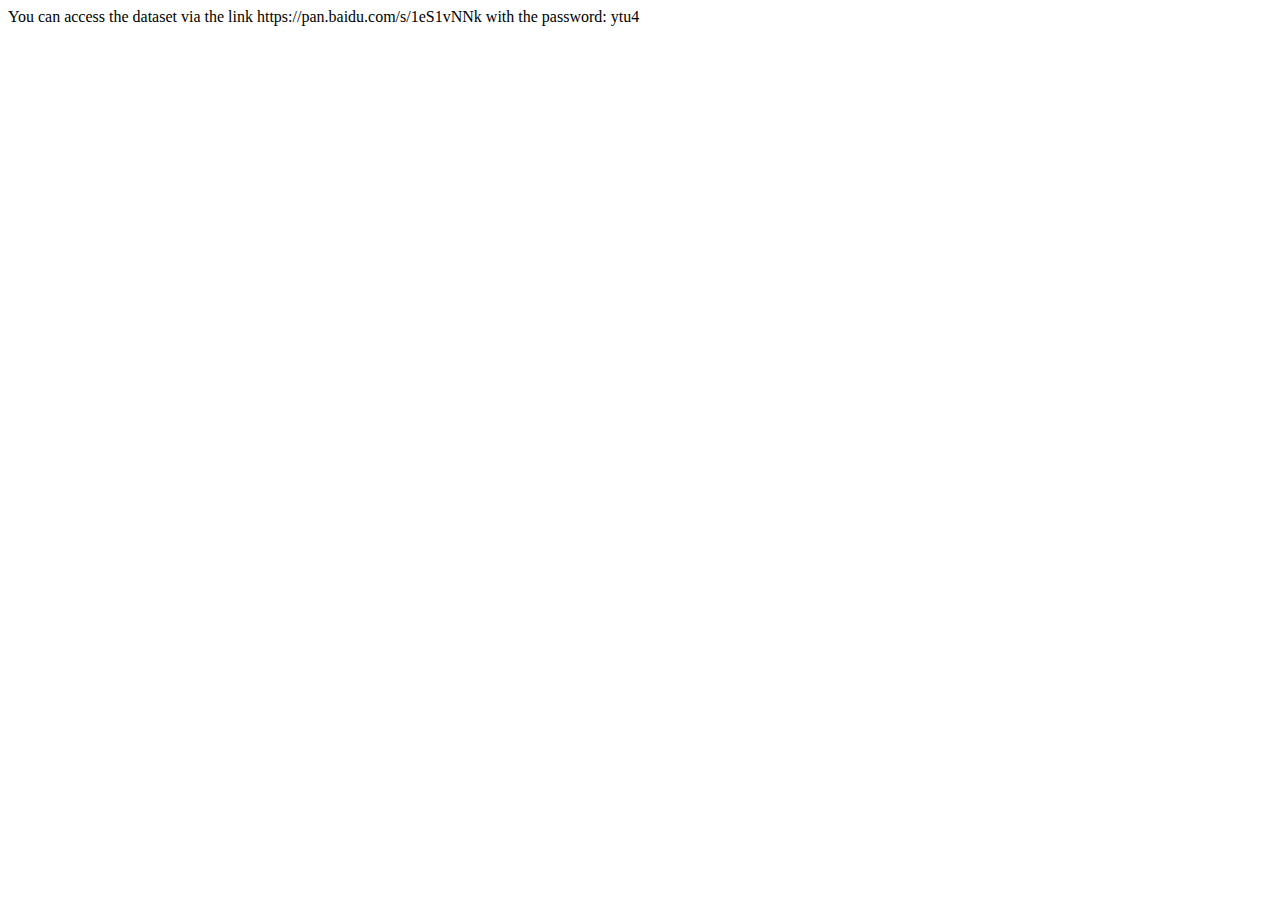
<file: fashionvc.html>
<!DOCTYPE html PUBLIC "-//W3C//DTD XHTML 1.0 Strict//EN"
"http://www.w3.org/TR/xhtml1/DTD/xhtml1-strict.dtd">


<html xmlns="http://www.w3.org/1999/xhtml" lang="en" xml:lang="en">
<head>
<title>FashionVC</title>
<meta http-equiv="Content-Type" content="text/html; charset=utf-8" />

</head>

<body>
You can access the dataset via the link https://pan.baidu.com/s/1eS1vNNk with the password: ytu4

</body>
</html>
</file>
